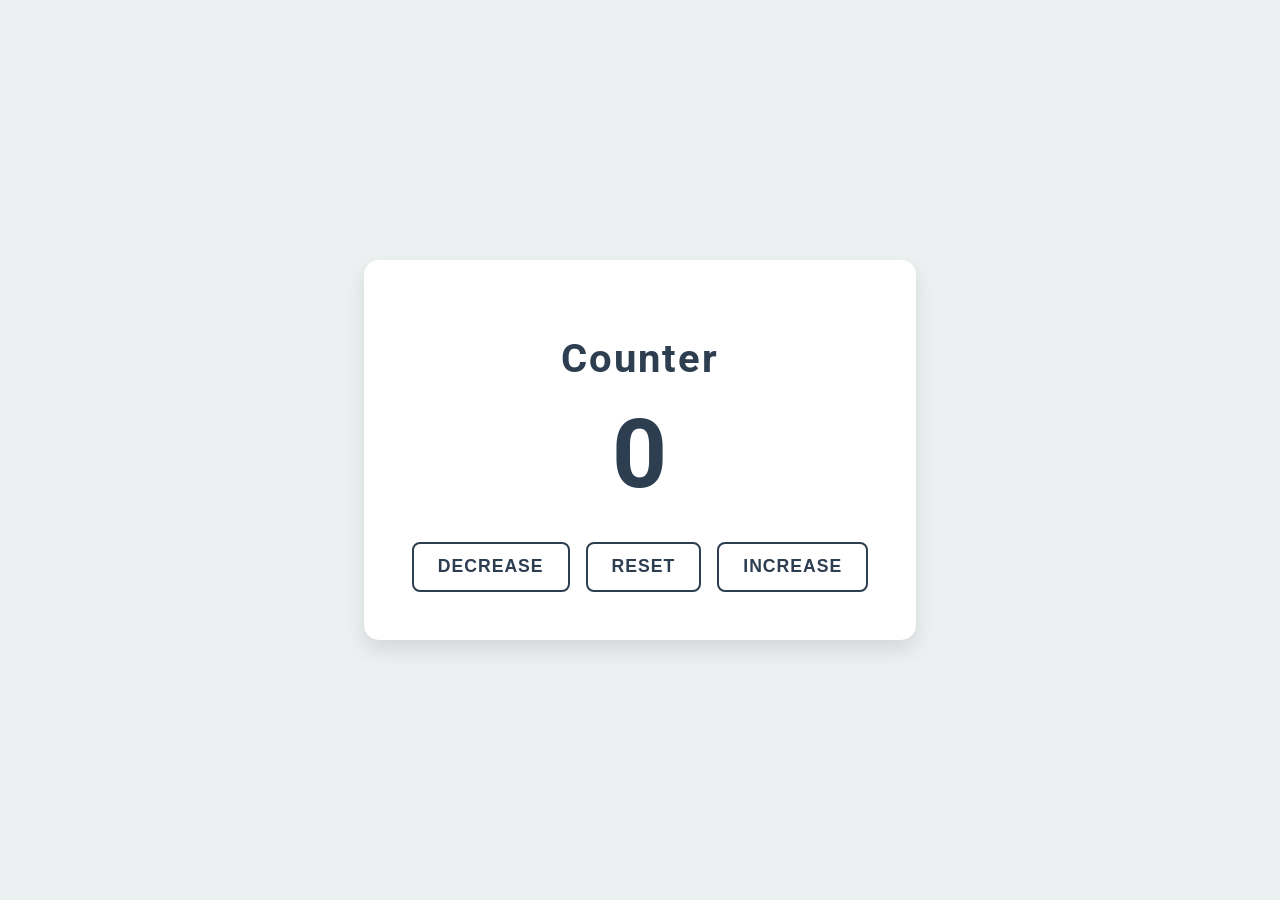
<file: index.html>
<!DOCTYPE html>
<html lang="en">
<head>
    <meta charset="UTF-8">
    <meta name="viewport" content="width=device-width, initial-scale=1.0">
    <title>Counter App</title>
    <link rel="stylesheet" href="style.css">
</head>
<body>
    <main>
        <div class="container">
            <h1>Counter</h1>
            <span id="value">0</span>
            <div class="button-container">
                <button class="btn decrease">Decrease</button>
                <button class="btn reset">Reset</button>
                <button class="btn increase">Increase</button>
            </div>
        </div>
    </main>
    <script src="script.js"></script>
</body>
</html>
</file>
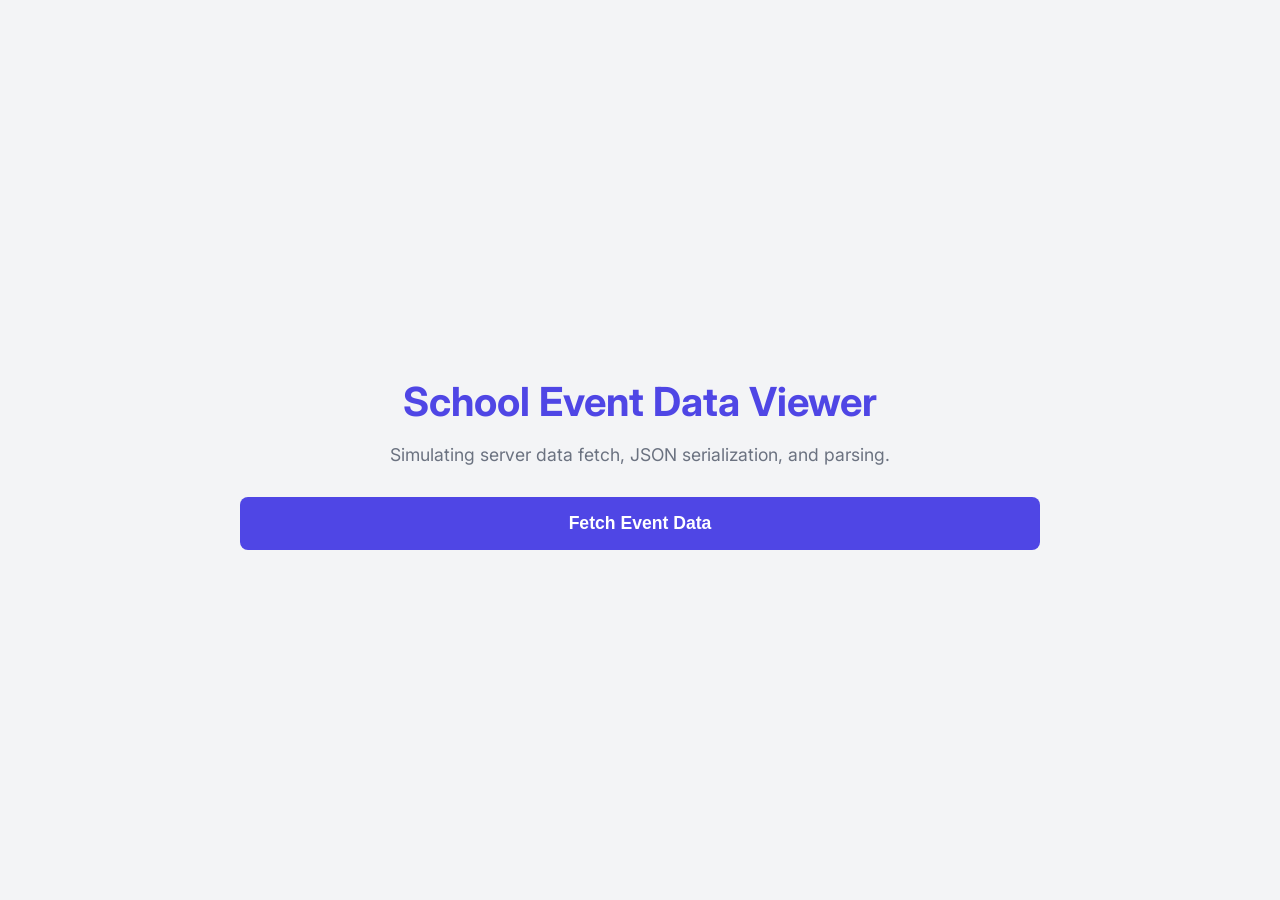
<file: school_event.html>
<!DOCTYPE html>
<html lang="en">
<head>
    <meta charset="UTF-8">
    <meta name="viewport" content="width=device-width, initial-scale=1.0">
    <title>School Event Data Viewer</title>
    <link rel="stylesheet" href="school_event.css">
    <link href="https://fonts.googleapis.com/css2?family=Inter:wght@400;600;700&display=swap" rel="stylesheet">
</head>
<body>
    <div class="container">
        <header>
            <h1>School Event Data Viewer</h1>
            <p>Simulating server data fetch, JSON serialization, and parsing.</p>
        </header>

        <main>
            <!-- Loading Message -->
            <div id="loading-message" class="card loading hidden">
                Loading event data from server...
            </div>

            <!-- Data Container (Hidden by default) -->
            <div id="data-container" class="hidden">
                <div class="card">
                    <h2>JSON Text (Serialized)</h2>
                    <pre id="json-text-display"></pre>
                </div>

                <div class="card">
                    <h2>Event Details (Parsed Object)</h2>
                    <div id="event-details" class="event-details">
                        <!-- Details injected by JS -->
                    </div>
                </div>
            </div>
            
            <button id="load-btn" onclick="loadData()">Fetch Event Data</button>
        </main>
    </div>

    <script src="school_event.js"></script>
</body>
</html>
</file>
<file: style.css>
@import url('https://fonts.googleapis.com/css2?family=Roboto:wght@400;700&display=swap');

:root {
    --primary-color: #3498db;
    --dark-color: #2c3e50;
    --light-color: #ecf0f1;
    --danger-color: #e74c3c;
    --success-color: #2ecc71;
}

body {
    margin: 0;
    padding: 0;
    font-family: 'Roboto', sans-serif;
    background-color: var(--light-color);
    display: flex;
    justify-content: center;
    align-items: center;
    height: 100vh;
}

.container {
    background-color: white;
    padding: 3rem;
    border-radius: 15px;
    box-shadow: 0 10px 20px rgba(0,0,0,0.1);
    text-align: center;
    min-width: 300px;
}

h1 {
    font-size: 2.5rem;
    color: var(--dark-color);
    margin-bottom: 1rem;
    letter-spacing: 2px;
}

#value {
    font-size: 6rem;
    font-weight: bold;
    color: var(--dark-color);
    display: block;
    margin-bottom: 2rem;
    transition: color 0.3s ease;
}

.button-container {
    display: flex;
    gap: 1rem;
    justify-content: center;
}

.btn {
    padding: 0.8rem 1.5rem;
    font-size: 1.1rem;
    border: 2px solid var(--dark-color);
    background: transparent;
    color: var(--dark-color);
    cursor: pointer;
    border-radius: 8px;
    transition: all 0.3s ease;
    text-transform: uppercase;
    font-weight: bold;
    letter-spacing: 1px;
}

.btn:hover {
    background-color: var(--dark-color);
    color: white;
}

.decrease:hover {
    background-color: var(--danger-color);
    border-color: var(--danger-color);
}

.increase:hover {
    background-color: var(--success-color);
    border-color: var(--success-color);
}

.reset:hover {
    background-color: var(--primary-color);
    border-color: var(--primary-color);
}
</file>
<file: school_event.css>
:root {
    --primary-color: #4f46e5;
    --background-color: #f3f4f6;
    --card-bg: #ffffff;
    --text-color: #1f2937;
    --text-muted: #6b7280;
    --border-color: #e5e7eb;
}

body {
    font-family: 'Inter', sans-serif;
    background-color: var(--background-color);
    color: var(--text-color);
    margin: 0;
    padding: 0;
    display: flex;
    justify-content: center;
    align-items: center;
    min-height: 100vh;
}

.container {
    width: 100%;
    max-width: 800px;
    padding: 2rem;
}

header {
    text-align: center;
    margin-bottom: 2rem;
}

h1 {
    font-size: 2.5rem;
    color: var(--primary-color);
    margin-bottom: 0.5rem;
}

p {
    color: var(--text-muted);
    font-size: 1.1rem;
}

.card {
    background-color: var(--card-bg);
    border-radius: 12px;
    box-shadow: 0 4px 6px -1px rgba(0, 0, 0, 0.1), 0 2px 4px -1px rgba(0, 0, 0, 0.06);
    padding: 1.5rem;
    margin-bottom: 1.5rem;
    border: 1px solid var(--border-color);
}

h2 {
    font-size: 1.25rem;
    margin-top: 0;
    margin-bottom: 1rem;
    border-bottom: 2px solid var(--border-color);
    padding-bottom: 0.5rem;
    color: var(--primary-color);
}

pre {
    background-color: #1e1e1e;
    color: #d4d4d4;
    padding: 1rem;
    border-radius: 8px;
    overflow-x: auto;
    font-size: 0.95rem;
}

.hidden {
    display: none !important;
}

.loading {
    text-align: center;
    font-size: 1.2rem;
    font-weight: 600;
    color: var(--primary-color);
    animation: pulse 1.5s infinite;
}

@keyframes pulse {
    0%, 100% { opacity: 1; }
    50% { opacity: 0.5; }
}

button {
    display: block;
    width: 100%;
    padding: 1rem;
    background-color: var(--primary-color);
    color: white;
    border: none;
    border-radius: 8px;
    font-size: 1.1rem;
    font-weight: 600;
    cursor: pointer;
    transition: background-color 0.3s ease;
}

button:hover {
    background-color: #4338ca;
}

button:disabled {
    background-color: #9ca3af;
    cursor: not-allowed;
}

.event-details p {
    margin: 0.5rem 0;
    font-size: 1.05rem;
    color: var(--text-color);
}

.event-details strong {
    color: var(--primary-color);
}

.event-details ul {
    margin-top: 0.5rem;
    padding-left: 1.5rem;
}

.event-details li {
    margin-bottom: 0.3rem;
}
</file>
